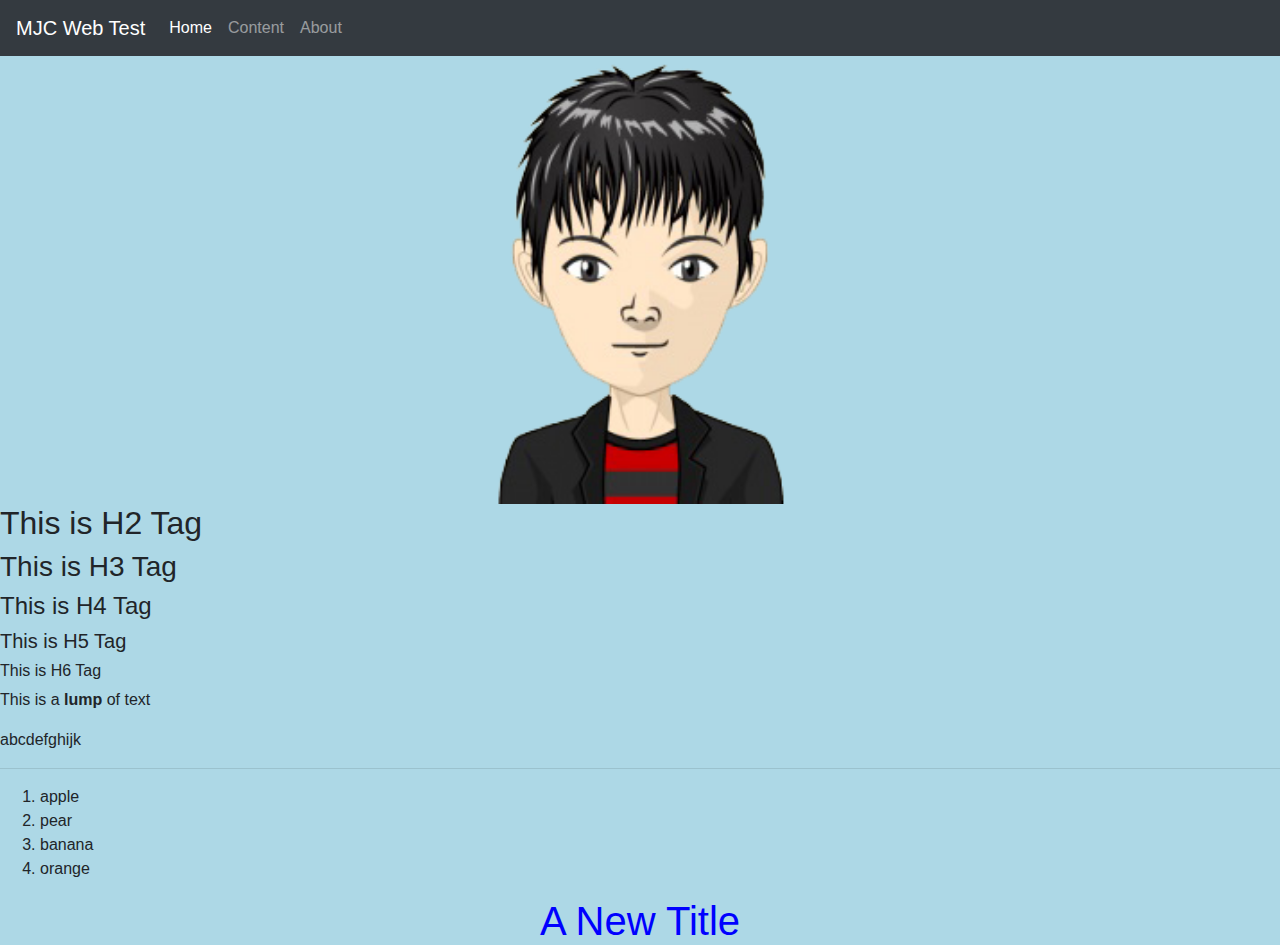
<file: index.html>
<!DOCTYPE html>
<html lang="en">

<head>
    <meta charset="UTF-8">
    <meta name="viewport" content="width=device-width, initial-scale=1.0">
    <meta http-equiv="X-UA-Compatible" content="ie=edge">
    <title>MJC Web Test</title>

    <script src="https://code.jquery.com/jquery-3.3.1.slim.min.js"
        integrity="sha384-q8i/X+965DzO0rT7abK41JStQIAqVgRVzpbzo5smXKp4YfRvH+8abtTE1Pi6jizo"
        crossorigin="anonymous"></script>
    <link rel="stylesheet" href="https://stackpath.bootstrapcdn.com/bootstrap/4.3.1/css/bootstrap.min.css"
        integrity="sha384-ggOyR0iXCbMQv3Xipma34MD+dH/1fQ784/j6cY/iJTQUOhcWr7x9JvoRxT2MZw1T" crossorigin="anonymous">
    <script src="https://stackpath.bootstrapcdn.com/bootstrap/4.3.1/js/bootstrap.min.js"
        integrity="sha384-JjSmVgyd0p3pXB1rRibZUAYoIIy6OrQ6VrjIEaFf/nJGzIxFDsf4x0xIM+B07jRM"
        crossorigin="anonymous"></script>
    
    <script src="https://cdnjs.cloudflare.com/ajax/libs/popper.js/1.14.7/umd/popper.min.js"
        integrity="sha384-UO2eT0CpHqdSJQ6hJty5KVphtPhzWj9WO1clHTMGa3JDZwrnQq4sF86dIHNDz0W1"
        crossorigin="anonymous"></script>

    <link rel="stylesheet" href="style.css">
</head>

<body>
    <nav class="navbar navbar-expand-lg navbar-dark bg-dark">
        <button class="navbar-toggler" type="button" data-toggle="collapse" data-target="#navbarTogglerDemo01"
            aria-controls="navbarTogglerDemo01" aria-expanded="false" aria-label="Toggle navigation">
            <span class="navbar-toggler-icon"></span>
        </button>
        <div class="collapse navbar-collapse" id="navbarTogglerDemo01">
            <a class="navbar-brand" href="#">MJC Web Test</a>
            <ul class="navbar-nav mr-auto mt-2 mt-lg-0">
                <li class="nav-item active">
                    <a class="nav-link" href="index.html">Home</a>
                </li>
                <li class="nav-item">
                    <a class="nav-link" href="page1.html">Content</a>
                </li>
                <li class="nav-item">
                    <a class="nav-link" href="page2.html">About</a>
                </li>
            </ul>
        </div>
    </nav>

    <img src="photo4.png" alt="" class="picture-centered">
    <H2>This is H2 Tag</H2>
    <H3>This is H3 Tag</H3>
    <H4>This is H4 Tag</H4>
    <H5>This is H5 Tag</H5>
    <H6>This is H6 Tag</H6>
    <P>This is a <b>lump</b> of text</P>
    <div>abcdefghijk</div>
    <hr>
    <ol>
        <li>apple</li>
        <li>pear</li>
        <li>banana</li>
        <li>orange</li>
    </ol>
    <h1 class="blue-title">A New Title</h1>
</body>

</html>
</file>
<file: style.css>
body  {
    background-color: lightblue;
}  
h1 {
    text-align: center;
    color: white;
    margin: 0 20% 0 20%;
}
.blue-title{
    color: blue;
}

.picture-centered{
    display: block;
    margin-left: auto;
    margin-right: auto;
    width: 35%;
}
</file>
